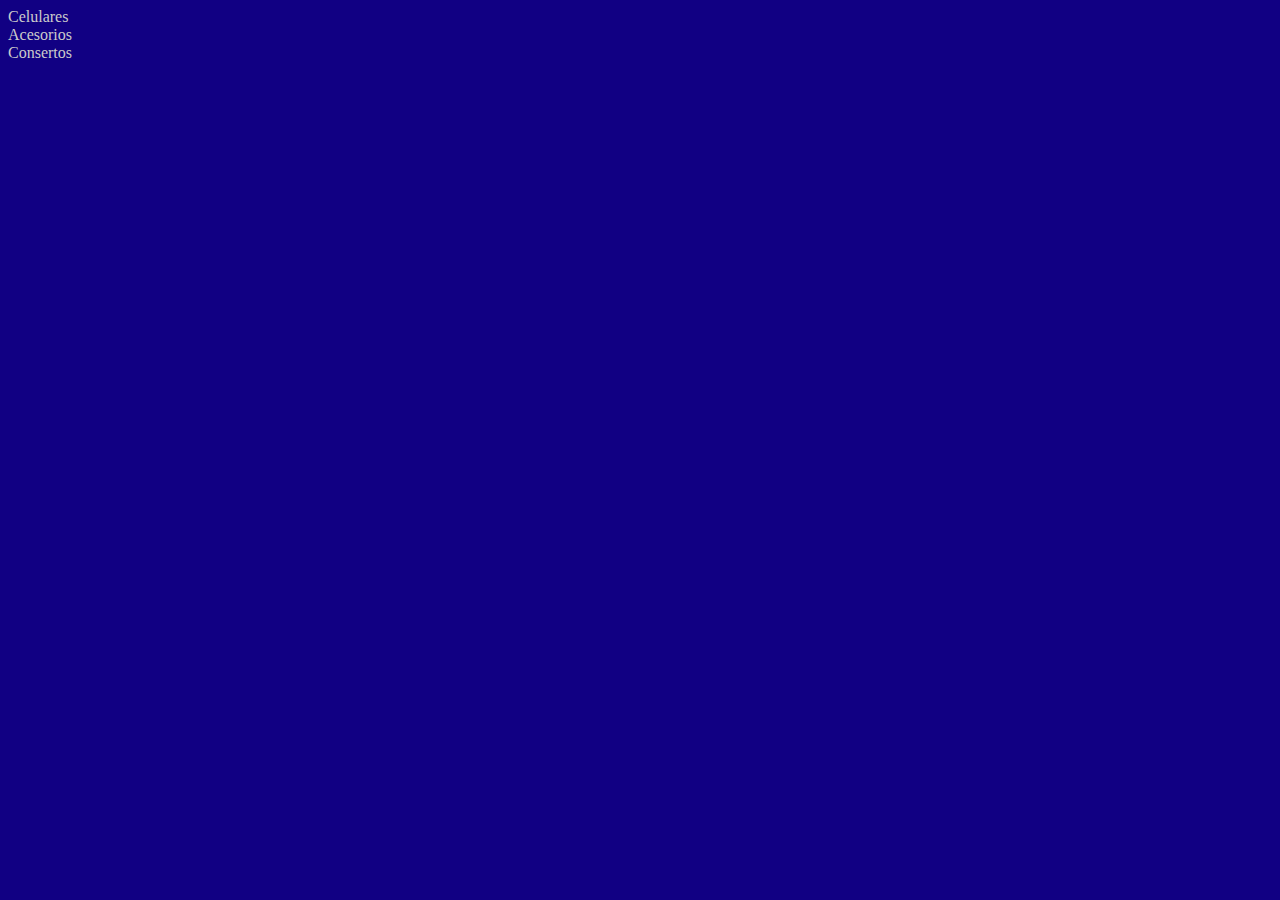
<file: Produtos.HTML>
<!DOCTYPE html>
<html lang="pt-br">
<head>
    <meta charset="UTF-8">
    <meta http-equiv="X-UA-Compatible" content="IE=edge">
    <meta name="viewport" content="width=device-width, initial-scale=1.0">
    <title>Produtos PremiumCell</title>
    <link rel="stylesheet" type="text/css" href="style-produtos.css">
</head>
<body>
    <header>

    </header>
        <main>
            <li>Celulares</li>
            <li>Acesorios</li>
            <li>Consertos</li>
        </main>
        <footer>

        </footer>   
</body>
</html>
</file>
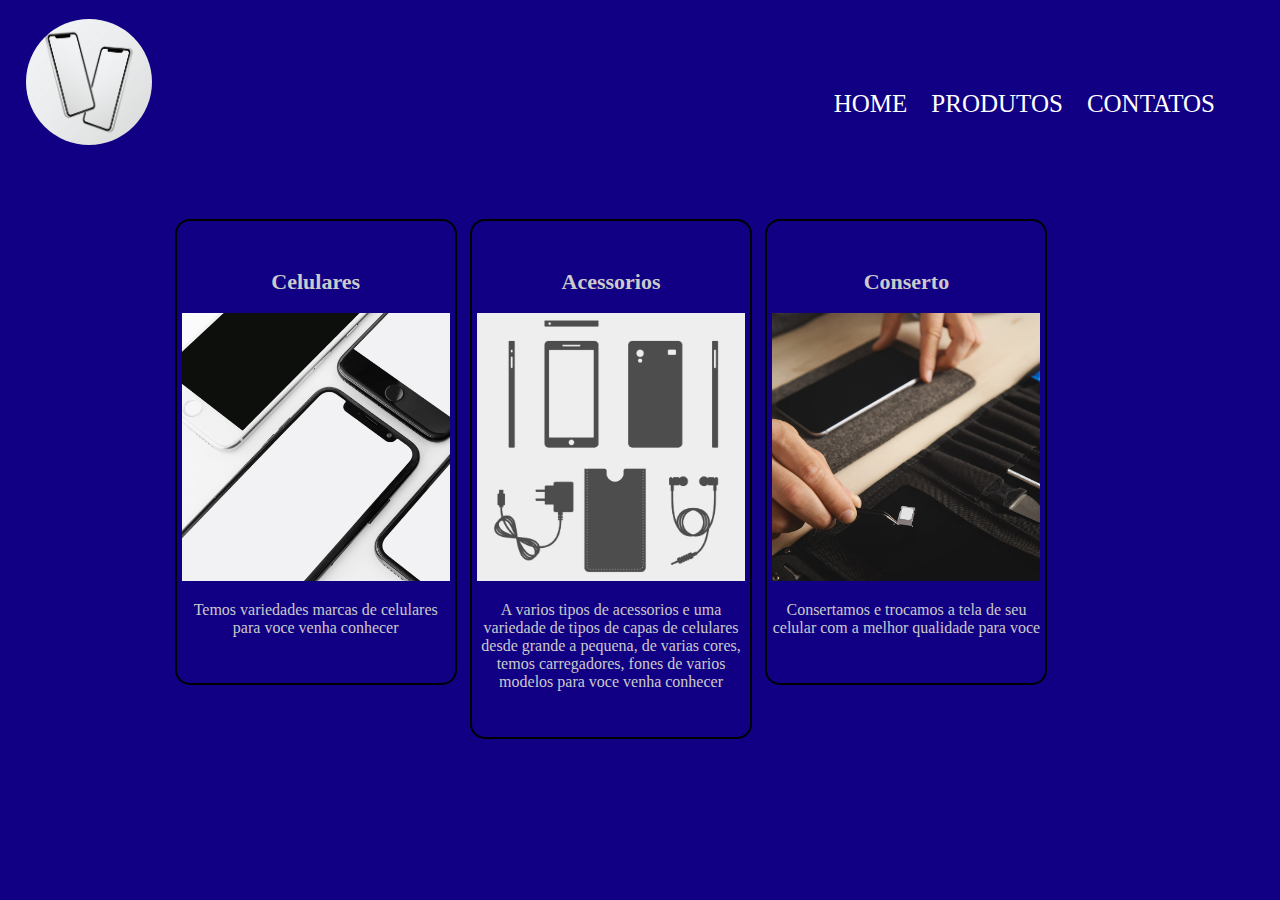
<file: produtos.html>
<!DOCTYPE html>
<html lang="pt-br">
<head>
    <meta charset="UTF-8">
    <meta http-equiv="X-UA-Compatible" content="IE=edge">
    <meta name="viewport" content="width=device-width, initial-scale=1.0">
    <title>Produtos PremiumCell</title>
    <link rel="stylesheet" type="text/css" href="style-produtos.css">
</head>
<body>
    <header>
        <div class="caixa">
            <h3><img class="foto-logo" src="logo.jpg"></h3>
            <nav class="cabecalho">
              <a href="index.html">Home</a>
              <a href="produtos.html">Produtos</a>
              <a href="contatos.html">Contatos</a>
            </nav>
        </div>
    </header>
        <main>
            <ul class="produtos" >
            <li>
                <h2>Celulares</h2>
                <img class="imagem-produto" src="celulares.jpg">
                <p>Temos variedades marcas de celulares para voce venha conhecer</p>
            </li>
            <li>
                <h2>Acessorios</h2> 
                <img class="imagem-produto" src="acessorios.jpg">
                <p>A varios tipos de acessorios e uma variedade de tipos de capas de celulares desde grande a pequena, de varias cores, temos carregadores, fones de varios modelos para voce venha conhecer</p>
            </li>
            <li>
                <h2>Conserto</h2>
                <img class="imagem-produto" src="conserto.jpg">
                <p>Consertamos e trocamos a tela de seu celular com a melhor qualidade para voce</p>
            </li>
            </ul>
        </main>
        <footer>

        </footer>   
</body>
</html>
</file>
<file: style-produtos.css>
body{
    background-color: #110083;
    color: rgb(203, 203, 203);
}
.foto-logo{
    width: 10%;
    margin-left: 18px;
    border-radius: 100%;
}
nav {
    position: absolute;
    top: 90px;
    right: 65px;
}
nav a {
    font-size: 25px;
    text-decoration: none;
    text-transform: uppercase;
    padding-left: 20px;
    color: #ffffff;
}

nav a:hover{
    font-size: 32px;
    font-weight: bold;
    text-shadow: 2px 3px 1px #00129c;
    transition: 0.5s;
}
.imagem-produto{
    width: 100%;
}
.produtos{
    width: 940px;
    margin: 0 auto;
    padding: 50px 0;
}
.produtos li {
    display: inline-block;
    text-align: center;
    width: 30%;
    vertical-align: top;
    margin: 0 0.5%;
    padding: 30px 5px;
    box-sizing: border-box;
    border: 2px solid #000000;
    border-radius: 15px;
}
.produtos li:hover{
    border:2px solid #ffffff ;
    box-shadow: 3px 3px 6px #ffffff;
}
.produtos h2 {
    font-size: 22px;

}
.produtos h2:hover {
    color:#000000
}
</file>
